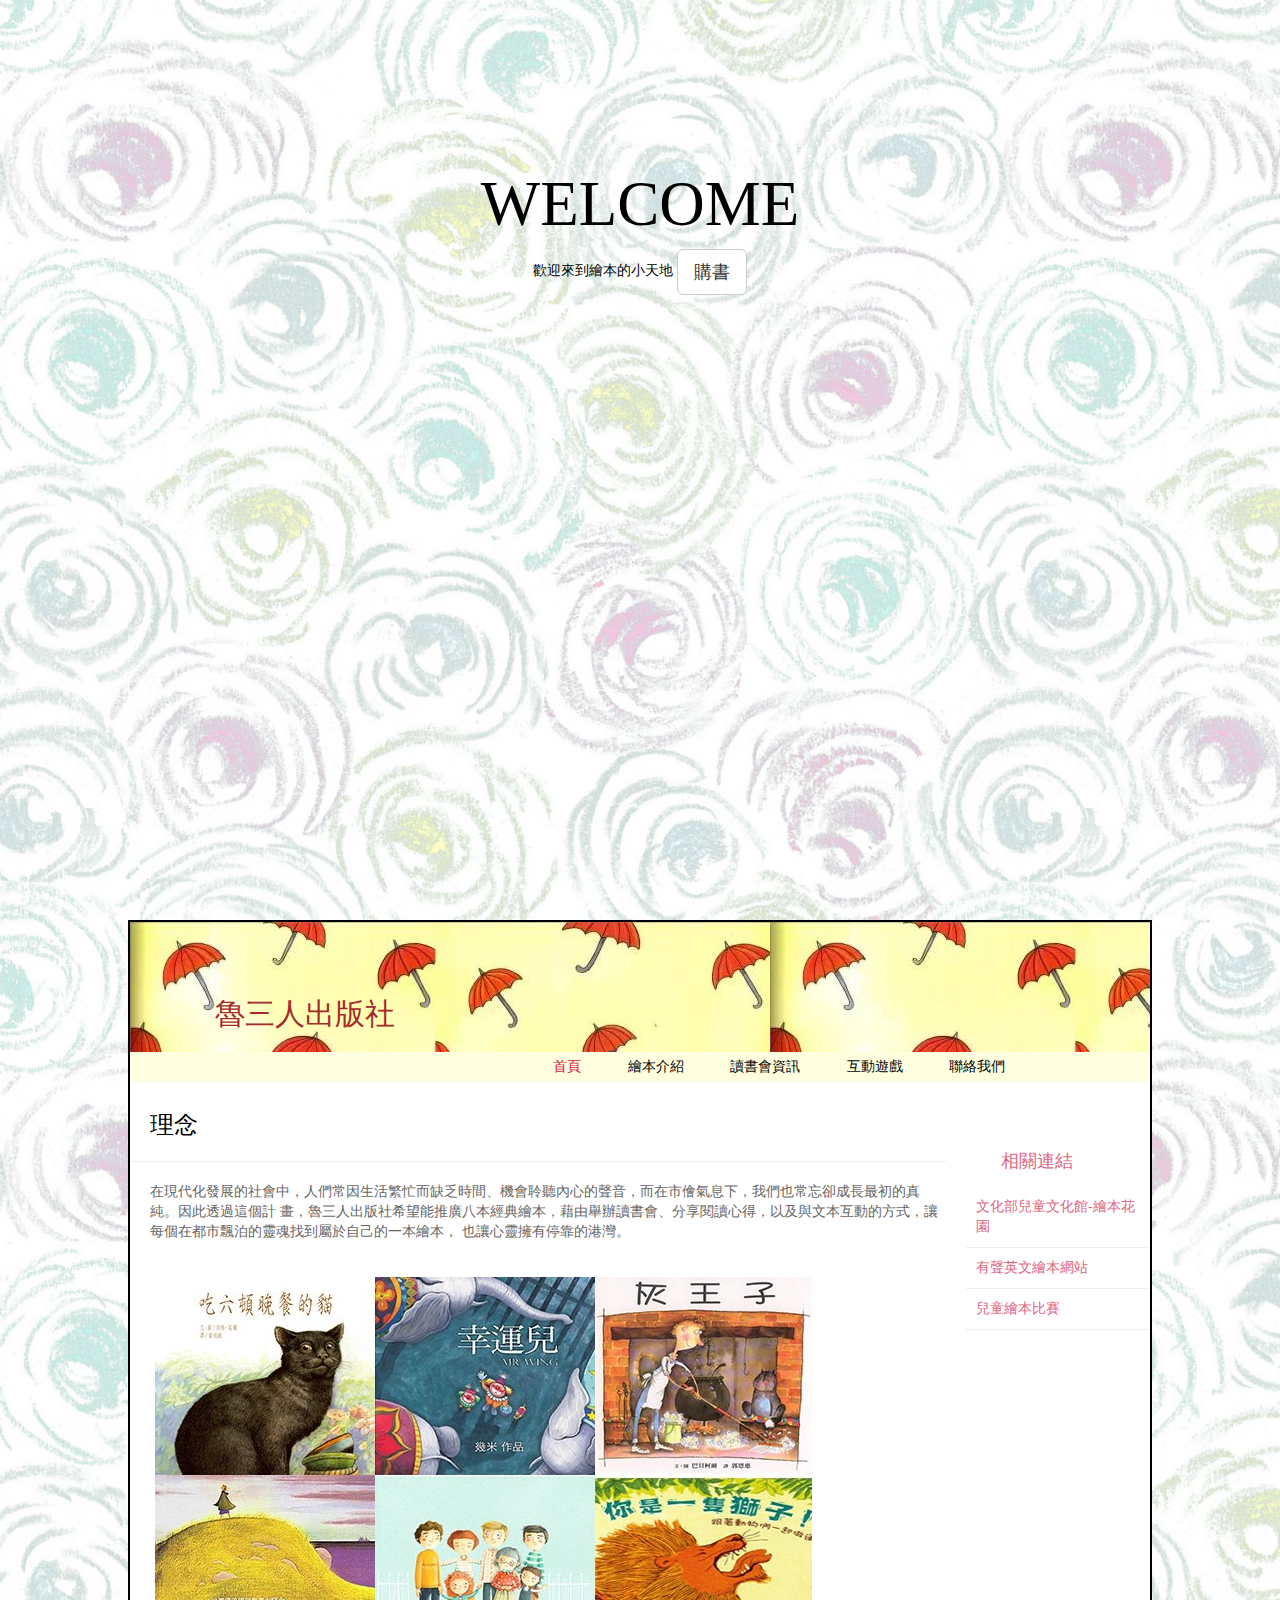
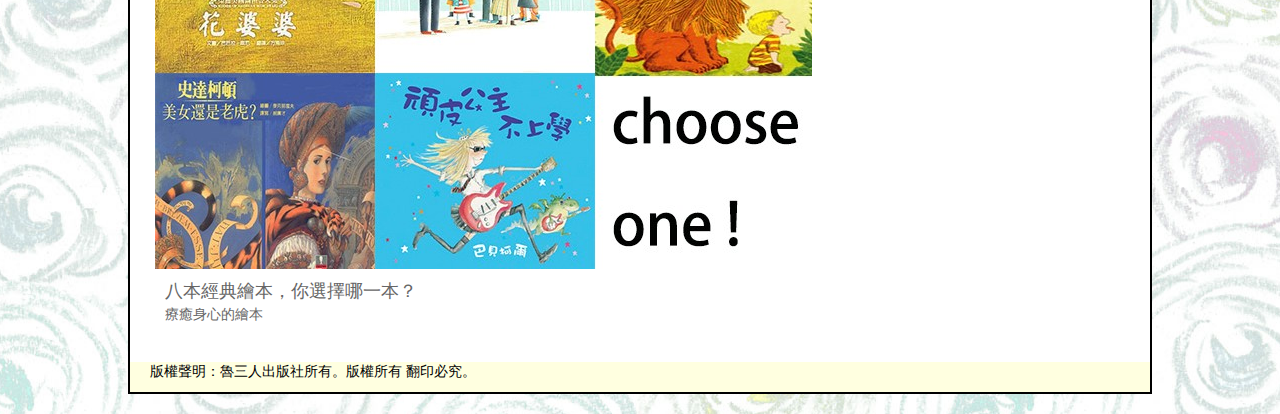
<file: index.html>
<html>

<head>
    <meta charset="UTF-8">
    <meta name="viewport" content="width=device-width, initial-scale=1, maximum-scale=1.0">
    <meta http-equiv="X-UA-Compatible" content="IE=edge">
    <meta name="renderer" content="webkit">
    <title>遇見你的療癒系繪本</title>
    <link rel="stylesheet" href="http://maxcdn.bootstrapcdn.com/bootstrap/3.3.4/css/bootstrap.min.css">
    <link rel="stylesheet" href="style.css">


    <div class="jumbotron">
        <div class="container">
            <h1> WELCOME </h1>
            <p1> 歡迎來到繪本的小天地 </p1>
            <button class="btn btn-default btn-lg"> 購書 </button>
        </div>
    </div>
</head>

<body>
    <div class="wrapper">

        <header>
            <h2> 魯三人出版社 </h2>
            <nav>
                <ul>
                    <li class="active"><a href="#" class="current">首頁</a></li>
                    <li><a href="0608.html">繪本介紹</a></li>
                    <li><a href="0609.html">讀書會資訊</a></li>
                    <li><a href="index1.html">互動遊戲</a></li>
                    <li><a href="mailto: polly33355578@gmail.com ">聯絡我們</a></li>
                </ul>
            </nav>
        </header>

        <section class="courses">


            <div class="page-header">
                <h3>理念</h3>
                <small></small>
            </div>
            <p>在現代化發展的社會中，人們常因生活繁忙而缺乏時間、機會聆聽內心的聲音，而在市儈氣息下，我們也常忘卻成長最初的真純。因此透過這個計 畫，魯三人出版社希望能推廣八本經典繪本，藉由舉辦讀書會、分享閱讀心得，以及與文本互動的方式，讓每個在都市飄泊的靈魂找到屬於自己的一本繪本， 也讓心靈擁有停靠的港灣。 </p>

            <article>
                <figure><img src="images/full.jpg" alt="八本經典繪本，你選擇哪一本？">
                    
                </figure>
                 <hgroup>
                    <h4>八本經典繪本，你選擇哪一本？</h4>
                    <h5> 療癒身心的繪本 </h5>
                </hgroup>
               

            </article>
            
        </section>




        <aside>
            <section class="相關連結">
                <h4>相關連結</h4>
                <a href="http://children.moc.gov.tw/garden/">文化部兒童文化館-繪本花園</a>
                <a href="http://www.uniteforliteracy.com/">有聲英文繪本網站</a>
                <a href="https://www.nncf.org/news/2016/04/19/2413?gclid=CjwKEAjw4dm6BRCQhtzl6Z6N4i0SJADFPu1njq4rRXFMUmB-Zomzwd8QyU9qabZzPapmSKyfPgrCvxoCvFvw_wcB">兒童繪本比賽</a>
            </section>
        </aside>

        <footer>
            版權聲明：魯三人出版社所有。版權所有 翻印必究。
        </footer>


        <script src="https://cdnjs.cloudflare.com/ajax/libs/jquery/1.12.4/jquery.min.js"></script>
        <script src="http://maxcdn.bootstrapcdn.com/bootstrap/3.3.6/js/bootstrap.min.js"></script>
</div>
</body>


</html>
</file>
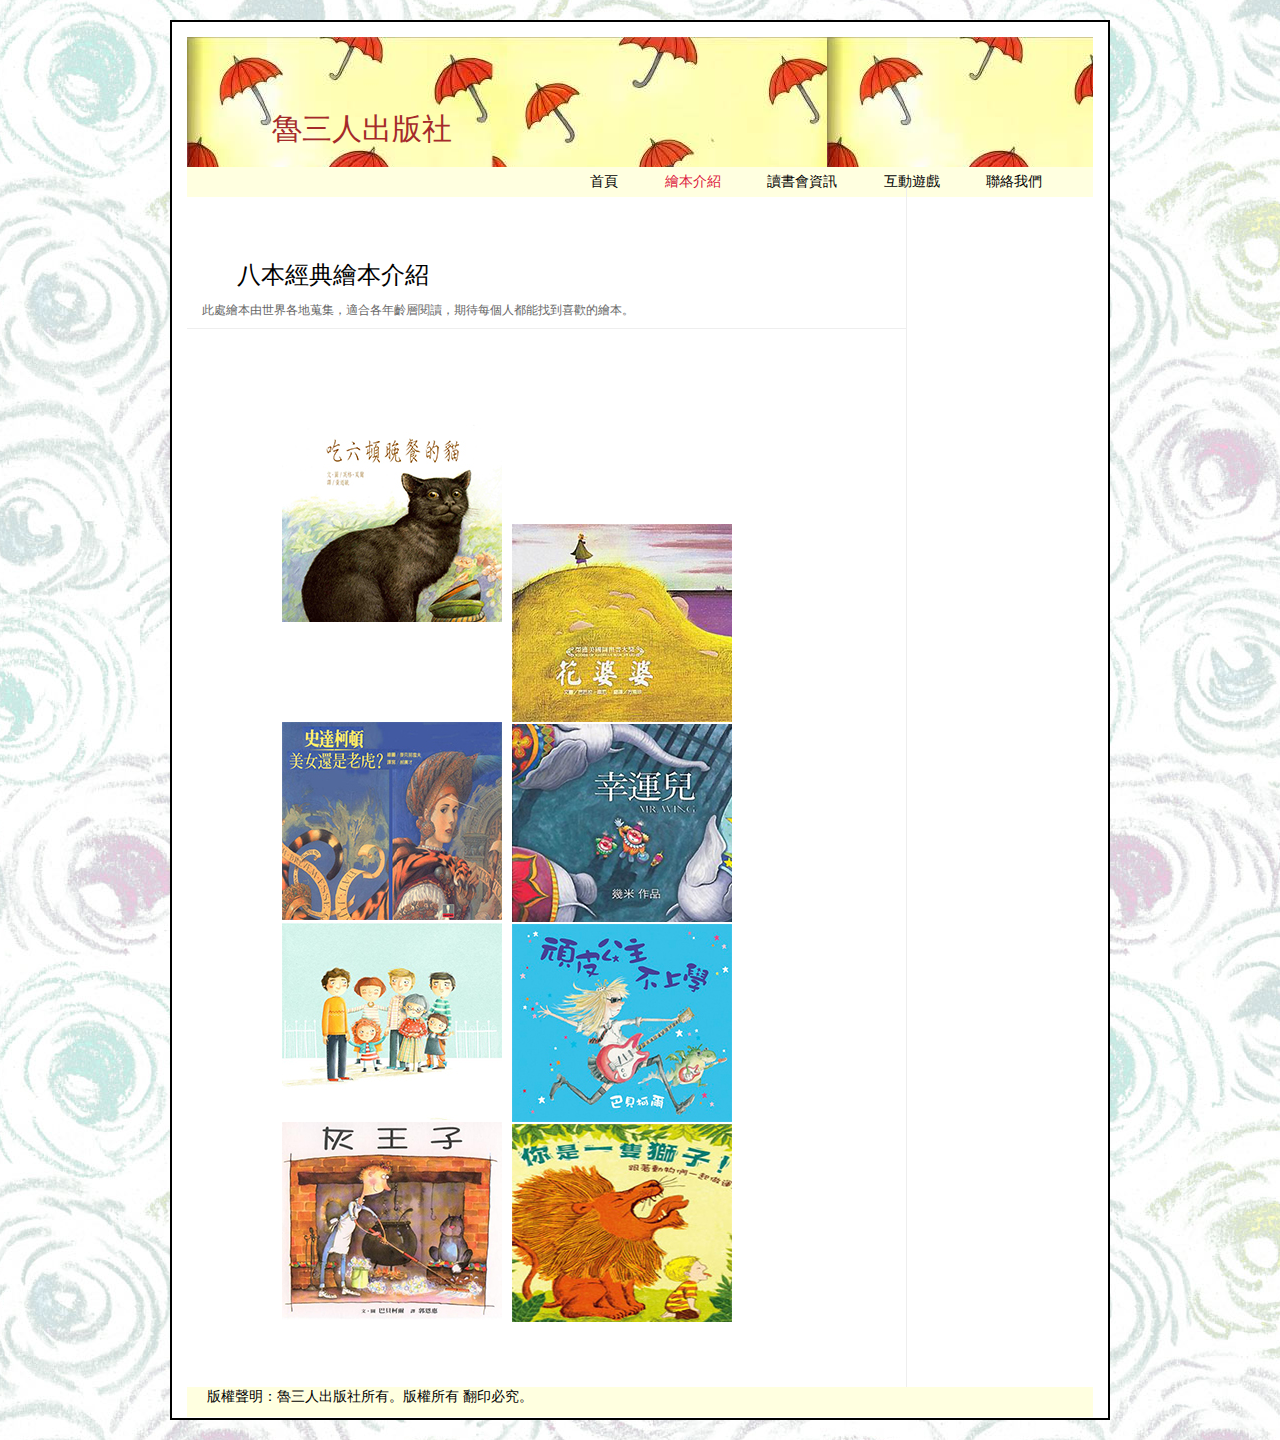
<file: 0608.html>
<head>
    <meta charset="UTF-8">
    <meta name="viewport" content="width=device-width, initial-scale=1, maximum-scale=1.0">
    <meta http-equiv="X-UA-Compatible" content="IE=edge">
    <meta name="renderer" content="webkit">
    <title>title</title>
    <link rel="stylesheet" href="http://maxcdn.bootstrapcdn.com/bootstrap/3.3.4/css/bootstrap.min.css">
    <link rel="stylesheet" href="style2.css">


</head>

<body>
    <div class="wrapper">

        <header>
            <h2> 魯三人出版社 </h2>
            <nav>
                <ul>
                    <li class="active"><a href="index.html">首頁</a></li>
                    <li><a href="#" class="current"> 繪本介紹</a></li>
                    <li><a href="0609.html">讀書會資訊</a></li>
                    <li><a href="index1.html">互動遊戲</a></li>
                    <li><a href="mailto: polly33355578@gmail.com ">聯絡我們</a></li>
                </ul>
            </nav>
        </header>

        <section class="courses">


            <div class="page-header">
               
                <h3>八本經典繪本介紹</h3>
             <small>此處繪本由世界各地蒐集，適合各年齡層閱讀，期待每個人都能找到喜歡的繪本。</small>
            </div>
            
            

            <article>
               <div>
            <p><img src="images/mimi.jpg" alt="花" class="align-left medium"/>
              
              
            </p>
            </div>
            <div>
            <p><img src="images/flower.jpg" alt="花" class="align-left medium"/>
              
              
            </p>
            </div>
            <div>
            <p><img src="images/beaut.jpg" alt="花" class="align-left medium"/>              
            </p>
            </div>
            
            <div>
            <p><img src="images/jimmy.jpg" alt="花" class="align-left medium"/>              
            </p>
            </div>
            
            <div>
            <p><img src="images/c.jpg" alt="花" class="align-left medium"/>              
            </p>
            </div>
            
            <div>
            <p><img src="images/princess.jpg" alt="花" class="align-left medium"/>              
            </p>
            </div>
            
            <div>
            <p><img src="images/pri.jpg" alt="花" class="align-left medium"/>              
            </p>
            </div>
            
            <div>
            <p><img src="images/lion.jpg" alt="花" class="align-left medium"/>              
            </p>
            </div>


            </article>

        </section>

        


        <footer>
            版權聲明：魯三人出版社所有。版權所有 翻印必究。
        </footer>


        <script src="https://cdnjs.cloudflare.com/ajax/libs/jquery/1.12.4/jquery.min.js"></script>
        <script src="http://maxcdn.bootstrapcdn.com/bootstrap/3.3.6/js/bootstrap.min.js"></script>
    </div>
</body>
</file>
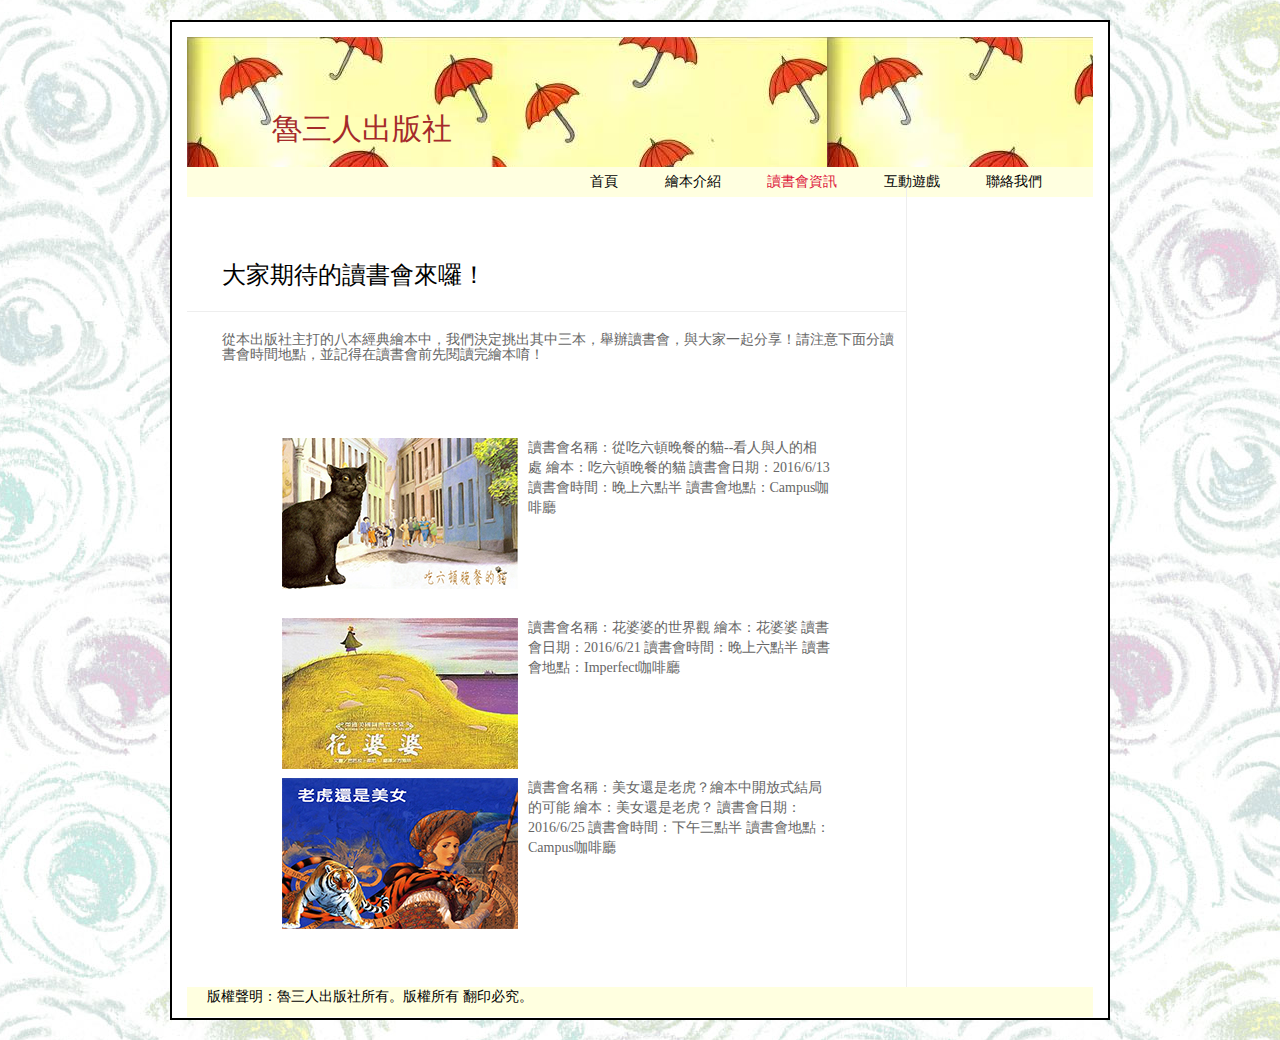
<file: 0609.html>
<head>
    <meta charset="UTF-8">
    <meta name="viewport" content="width=device-width, initial-scale=1, maximum-scale=1.0">
    <meta http-equiv="X-UA-Compatible" content="IE=edge">
    <meta name="renderer" content="webkit">
    <title>title</title>
    <link rel="stylesheet" href="http://maxcdn.bootstrapcdn.com/bootstrap/3.3.4/css/bootstrap.min.css">
    <link rel="stylesheet" href="style1.css">

    
</head>
   <body>
    <div class="wrapper">

        <header>
            <h2> 魯三人出版社 </h2>
            <nav>
                <ul>
                    <li class="active"><a href="index.html">首頁</a></li>
                     <li><a href="0608.html">繪本介紹</a></li>
                    <li><a href="#" class="current">讀書會資訊</a></li>
                    <li><a href="index1.html">互動遊戲</a></li>
                    <li><a href="mailto: polly33355578@gmail.com ">聯絡我們</a></li>
                </ul>
            </nav>
        </header>

        <section class="courses">


            <div class="page-header">
                <h3>大家期待的讀書會來囉！</h3>
                <small></small>
            </div>
            <p> 
            <h5>從本出版社主打的八本經典繪本中，我們決定挑出其中三本，舉辦讀書會，與大家一起分享！請注意下面分讀書會時間地點，並記得在讀書會前先閱讀完繪本唷！ </h5>
            </p>

           <div>
            <p><img src="images/caaat.jpg" alt="貓" class="align-left medium"/>
              
               讀書會名稱：從吃六頓晚餐的貓--看人與人的相處
               繪本：吃六頓晚餐的貓
               讀書會日期：2016/6/13
               讀書會時間：晚上六點半
               讀書會地點：Campus咖啡廳
                
            </p>
            </div>
            
            <div>
            <p><img src="images/f.jpg" alt="花" class="align-left medium"/>
              
               讀書會名稱：花婆婆的世界觀
               繪本：花婆婆
               讀書會日期：2016/6/21
               讀書會時間：晚上六點半
               讀書會地點：Imperfect咖啡廳
                
            </p>
            </div>
             <div>
            <p><img src="images/bee.jpg" alt="虎" class="align-left medium"/>
              
               讀書會名稱：美女還是老虎？繪本中開放式結局的可能
               繪本：美女還是老虎？
               讀書會日期：2016/6/25
               讀書會時間：下午三點半
               讀書會地點：Campus咖啡廳
                
            </p>
            </div>
            
        </section>





        <footer>
            版權聲明：魯三人出版社所有。版權所有 翻印必究。
        </footer>


        <script src="https://cdnjs.cloudflare.com/ajax/libs/jquery/1.12.4/jquery.min.js"></script>
        <script src="http://maxcdn.bootstrapcdn.com/bootstrap/3.3.6/js/bootstrap.min.js"></script>
</div>
</body>
</file>
<file: style.css>
.jumbotron{
    background: url(http://www.zwtuu.com.cn/uploads/allimg/100802/19145Q354-0.jpg);
    height: 100vh;
    background-size: cover;
    text-align: center;
    color: black;
    font-family:  Microsoft JhengHei;
    padding: 150px;
    margin-bottom: 0px;
}



header,section,footer,nav,article,aside,figure,figcaption{display: block ; font-family:Microsoft JhengHei;}
body{
    color: #666666;
    background-color: #f9f8f6;
    background-image: url(images/n.jpg);
    background-position: center;
    margin: 0px;}

.wrapper{
    height: auto;
    width: 80%;
    margin: 20px auto 20px auto;
    border: 2px solid #000000;
    background-color: #ffffff;}

header{
    height: 150px;
    background-image: url(images/img.jpg);}
h2{
    font-family:  Microsoft JhengHei;
    padding-top: 75px;
    text-indent: 85px;
    width: 940px;
    height: 130px;
    margin: 0px;
    color: brown}

nav,footer{
    clear: both;
    color: #ffffff;
    background-color: lightyellow;
    height: 30px;}

nav ul{
    margin: 0px;
    padding: 5px 0px 5px 420px;}

nav li{
    display: inline;
    margin-right: 40px;}

nav li a{
    color: black; }

nav li a:hover, nav li a.current {color: crimson;}

h3{
    font-family:  Microsoft JhengHei;
    height: 30px;
    padding-left: 20px;
    color: black}
p{
    font-family:  Microsoft JhengHei;
    padding-left: 20px;}

li{
    display: inline;
    margin: 0px 3px;}

section.courses{
    
    float: left;
    width: 80%;
    height: 600px
    border-right: 1px solid #eeeeee}

article{
    clear: both;
    overflow: auto;
    width: 100%;}

hgroup{
    margin-bottom: 40px;}

figure{
    display: left;
    width: 750px;
    height: 560px;
    padding: 5px;
    margin: 20px;
   }



aside{
    width: 20%;
    padding: 0px 0px 0px 20px;
    float: left;
}

aside section a{
    display: block;
    padding: 10px;
    border-bottom: 1px solid #eeeeee;}

aside section a:hover{
    color:  #985d6a;
    background-color:  #efefef}
a{
    color:  #de6581;
    text-decoration: none;}


h4,h5{font-weight: normal;}
h4{margin: 50px 0px 5px 35px;
padding: 0px;}
h5{margin: 0px 0px 10px 35px;}

aside h4{
    padding: 30px 0px 10px 0px;
    color: #de6581;
}

footer{
    color: black;
    padding-left: 20px;
}
</file>
<file: style2.css>
header,section,footer,nav,article,aside,figure,figcaption{display: block ; font-family:Microsoft JhengHei;}
body{
    color: #666666;
    background-color: #f9f8f6;
    background-image: url(images/n.jpg);
    background-position: center;
    margin: 0px;}

.wrapper{
    height: 1400px;
    width: 940px;
    margin: 20px auto 20px auto;
    border: 2px solid #000000;
    background-color: #ffffff;}

header{
    height: 150px;
    background-image: url(images/img.jpg);}
h2{
    font-family:  Microsoft JhengHei;
    padding-top: 75px;
    text-indent: 85px;
    width: 940px;
    height: 130px;
    margin: 0px;
    color: brown}

nav,footer{
    clear: both;
    color: #ffffff;
    background-color: lightyellow;
    height: 30px;}

nav ul{
    margin: 0px;
    padding: 5px 0px 5px 400px;}

nav li{
    display: inline;
    margin-right: 40px;}

nav li a{
    color: black; }

nav li a:hover, nav li a.current {color: crimson;}

h3{
    font-family:  Microsoft JhengHei;
    height: 30px;
    padding-left: 35px;
    padding-bottom: 30px;
    color: black}
p{
    font-family:  Microsoft JhengHei;
    padding-left: 20px;}

li{
    display: inline;
    margin: 0px 3px;}

section.courses{
    
    float: left;
    width: 720px;
    height: 1200px;
    border-right: 1px solid #eeeeee}





article{
    clear: both;
    overflow: auto;
    width: 100%;}



figure{
    display: left;
    width: 750px;
    height: 560px;
    padding: 5px;
    margin: 20px;
   }

img.align-left{
    float: left;
    margin-right: 10px;
}

div{
    padding-top: 5px;
    padding: 15px;
    margin: 60px;
}

h4,h5{font-weight: normal;}
h4{margin: 50px 0px 5px 35px;
padding: 0px;}
h5{margin: 0px 0px 10px 15px;}


footer{
    color: black;
    padding-left: 20px;
    padding-bottom: 0px;
}
</file>
<file: style1.css>
header,section,footer,nav,article,aside,figure,figcaption{display: block ; font-family:Microsoft JhengHei;}
body{
    color: #666666;
    background-color: #f9f8f6;
    background-image: url(images/n.jpg);
    background-position: center;
    margin: 0px;}

.wrapper{
    height: 1000px;
    width: 940px;
    margin: 20px auto 20px auto;
    border: 2px solid #000000;
    background-color: #ffffff;}

header{
    height: 150px;
    background-image: url(images/img.jpg);}
h2{
    font-family:  Microsoft JhengHei;
    padding-top: 75px;
    text-indent: 85px;
    width: 940px;
    height: 130px;
    margin: 0px;
    color: brown}

nav,footer{
    clear: both;
    color: #ffffff;
    background-color: lightyellow;
    height: 30px;}

nav ul{
    margin: 0px;
    padding: 5px 0px 5px 400px;}

nav li{
    display: inline;
    margin-right: 40px;}

nav li a{
    color: black; }

nav li a:hover, nav li a.current {color: crimson;}

h3{
    font-family:  Microsoft JhengHei;
    height: 30px;
    padding-left: 20px;
    color: black}
p{
    font-family:  Microsoft JhengHei;
    padding-left: 20px;}

li{
    display: inline;
    margin: 0px 3px;}

section.courses{
    
    float: left;
    width: 720px;
    height: 800px;
    border-right: 1px solid #eeeeee}

article{
    clear: both;
    overflow: auto;
    width: 100%;}



figure{
    display: left;
    width: 750px;
    height: 560px;
    padding: 5px;
    margin: 20px;
   }

img.align-left{
    float: left;
    margin-right: 10px;
}

div{
    padding-top: 5px;
    padding: 15px;
    margin: 60px;
}

h4,h5{font-weight: normal;}
h4{margin: 50px 0px 5px 20px;
padding: 0px;}
h5{margin: 0px 0px 10px 35px;}


footer{
    color: black;
    padding-left: 20px;
    padding-bottom: 0px;
}
</file>
